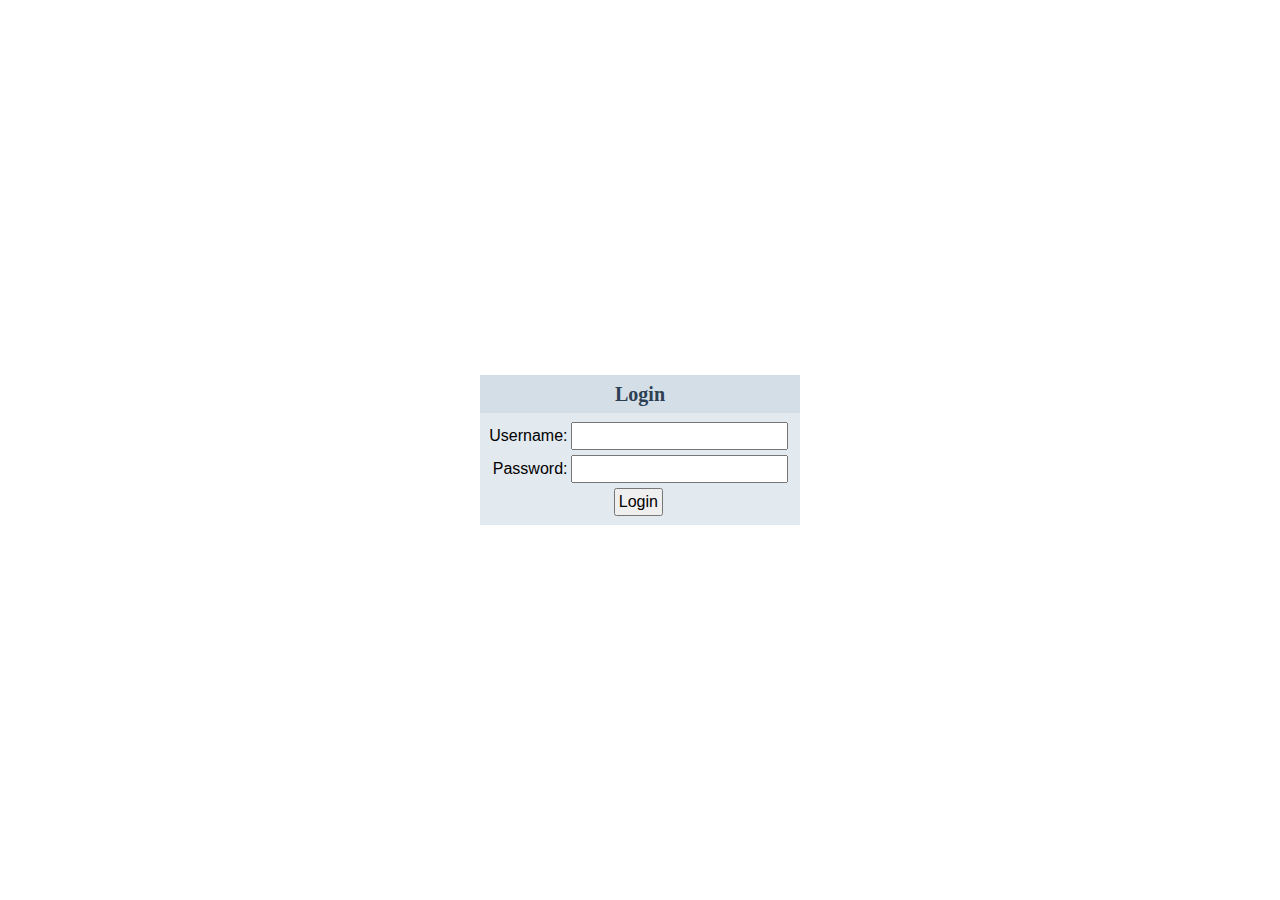
<file: index.html>
<!DOCTYPE HTML>
<html>
	<head>
		<title>Voting</title>
		<link rel="stylesheet" type="text/css" href="static/index.css" />
	</head>

	<body>
		<maincontainer>
			<!-- <table id="page_welcome">
				<tr>
					<td id="welcome-header">
						Welcome, snixtho
					</td>
				</tr>
				<tr>
					<td id="welcome-body">
						<span class="smallhtext">Available polls:</span><img id="welcome-refresh" title="Click to refresh the poll list." height="16" width="11" src="static/img/refresh.png" />
						<ul id="welcome-poll-list">
						</ul>
					</td>
				</tr>
			</table> -->

			<!-- LOADING: START -->
			<!-- <table id="loading_view">
				<tr>
					<td class="loading_text">Loading ...</td>
				</tr>
			</table> -->
			<!-- LOADING: END -->
		</maincontainer>
		<script type="text/javascript" src="static/jquery-3.1.1.min.js"></script>
		<script type="text/javascript" src="static/js.cookie.js"></script>
		<script type="text/javascript" src="static/index.js"></script>
	</body>
</html>
</file>
<file: static/index.css>
* {
	padding: 0;
	margin: 0;
}

body {

}

maincontainer {
	display: block;
	position: fixed;
	overflow: auto;
	top: 0;
	bottom: 0;
	left: 0;
	right: 0;
}

realtime-input {
	display: block;
	width: 99%;
	margin-top: 5px;
	margin-bottom: 5px;
}

realtime-input label {
	display: inline-block;
	width: 25%;
	text-align: right;
}

realtime-input input {
	display: inline-block;
	font-size: 16px;
	font-family: Arial;
}

.centering-t {
	width: 100%;
	height: 100%;
}

.centering-t-td {
	vertical-align: middle;
	width: 100%;
}

.smallhtext {
	font-size: 18px;
	font-family: Calibri;
	font-weight: bold;
}

.one { background-color: #D8E1E9; }
.one:hover { background-color: #E7ECF1; }
.one:active { background-color: #8BA4BC; }

.two { background-color: #CBD8E2; }
.two:hover { background-color: #E7ECF1; }
.two:active { background-color: #8BA4BC; }

.home-link {
	text-decoration: none;
	color: #45647A;
	font-size: 13px;
	font-family: Arial;
}

.home-link:hover {color: #789AB4;}
.home-link:active {color: #21303A;}

/*************** LOGIN ***************/

#login-t {
	background-color: #E2E9EF;
	border-collapse: collapse;
	width: 320px;
	height: 150px;
	margin: 0 auto;
}

#login-t-header {
	background-color: #D3DEE7;
	height: 32px;
	font-size: 20px;
	font-family: Calibri;
	font-weight: bold;
	padding: 3px;
	color: #2D4053;
	text-align: center;
}

#login-t-body { text-align: center; }

#login-t-body realtime-input label {
	font-size: 16px;
	font-family: Arial;
}

#login-t-body realtime-input input {
	font-size: 16px;
	font-family: Arial;
	padding: 3px;
	outline: none;
}

.rt-submit { position: relative; }

.rt-submit input { display: inline-block; }

.rt-status {
	display: inline-block;
	vertical-align: middle;
	position: absolute;
	right: 15px;
	margin-top: 7px;
}

/*************** VOTING PANEL ***************/

#page_votingpanel {
	margin: 0 auto;
	width: 500px;
	background-color: #E2E9EF;
	border-collapse: collapse;
}


#votingpanel-t-header {
	background-color: #D3DEE7;
	height: 32px;
	font-size: 20px;
	font-family: Calibri;
	font-weight: bold;
	padding: 3px;
	color: #2D4053;
	text-align: center;
}

#votingpanel-t-body {

}

#votingpanel-entries-t {
	width: 100%;
	border-collapse: collapse;
}

#votingpanel-entries-t td > button {

}

.votingpanel-entry {
	border-collapse: collapse;
}

.votingpanel-entry td {
	padding: 5px;
	font-size: 14px;
	font-family: Arial;
}

.votingpanel-entrytext { width: 100%; }

.votingpanel-votebtn button { padding: 2px; }

.votingpanel-results-btn {text-align: right;}

/*************** WELCOME PAGE ***************/

#page_welcome {
	margin: 0 auto;
	width: 500px;
	background-color: #E2E9EF;
	border-collapse: collapse;
}

#welcome-header {
	background-color: #D3DEE7;
	height: 32px;
	font-size: 20px;
	font-family: Calibri;
	font-weight: bold;
	padding: 3px;
	color: #2D4053;
	text-align: center;
}

#welcome-body { padding: 5px; }

#welcome-poll-list {
	list-style: none;
	margin-top: 5px;
}

#welcome-poll-list li {
	font-size: 15px;
	font-family: Arial;
	color: #45647A;
	cursor: pointer;
	padding: 1px;
	position: relative;
	padding-left: 5px;
}

#welcome-poll-list li:before {
	content: "";
	display: inline-block;
	position: absolute;
	width: 3px;
	height: 3px;
	background-color: #45647A;
	top: 8px;
	left: 1px;
}

#welcome-poll-list li:hover { color: #233441; }
#welcome-poll-list li:active { color: black; }

#welcome-refresh {
	cursor: pointer;
	display: inline-block;
	margin-left: 5px;
	vertical-align: middle
}
#welcome-refresh:hover { background-color: #C6D3DF; }
#welcome-refresh:active { background-color: #BACAD8; }
</file>
